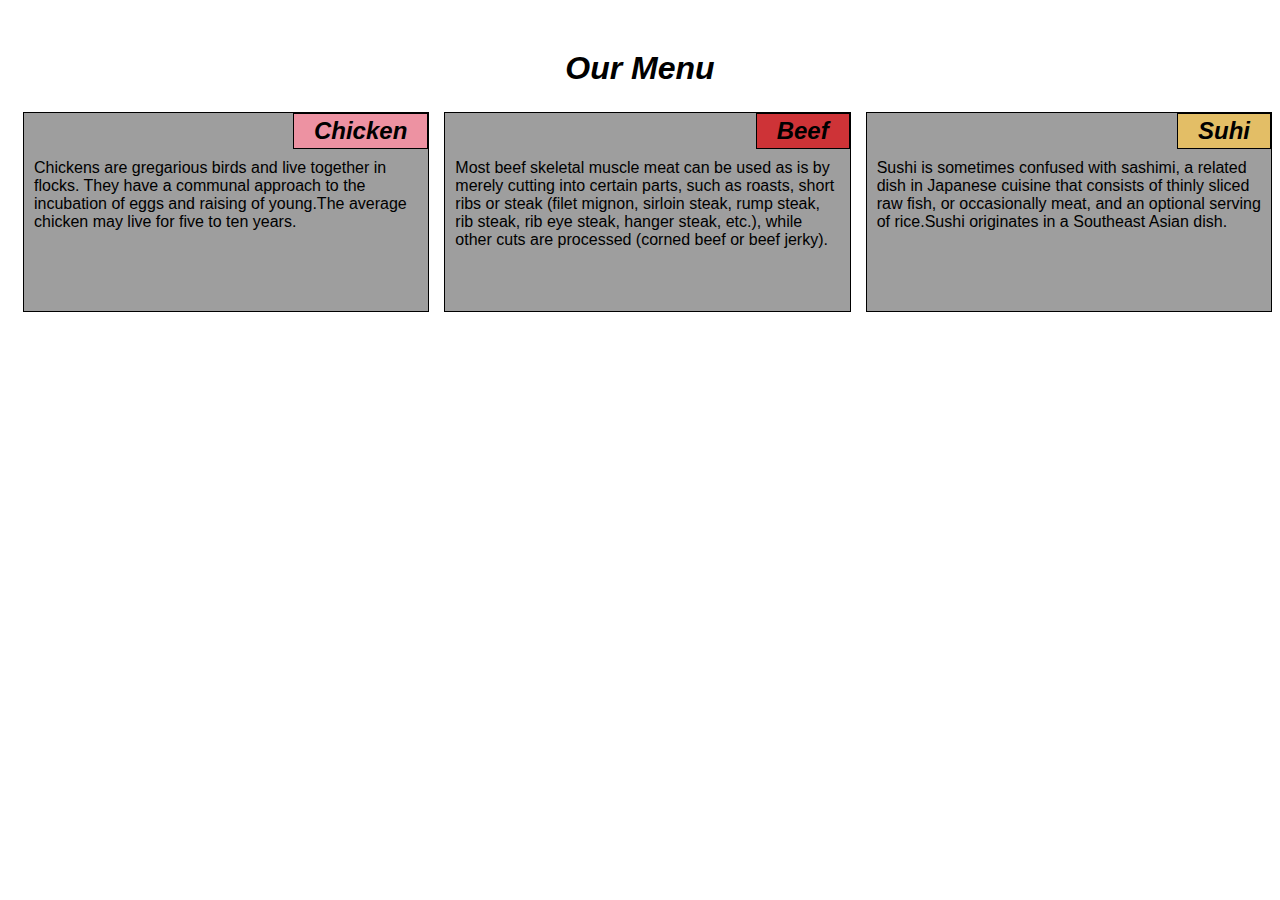
<file: index.html>
<!DOCTYPE html>
<html>
<head>
	<meta charset="utf-8">
	<meta name="viewport" content="width=device-width, initial-scale=1">
	<title>Assignment solution for module 2</title>
	<link rel="stylesheet" href="css/style.css" type="text/css">
</head>

<body>
	<h1>Our Menu</h1>

		<div class="row">
			<div id = "con" class="col-lg-3 col-md-2">
			    <section>
				    <div class="title" id="one">Chicken</div>
				    <div class="hola">
				        Chickens are gregarious birds and live together in flocks. They have a communal approach to the incubation of eggs and raising of young.The average chicken may live for five to ten years.
			        </div>
			    </section >
		    </div>

			<div id = "con" class="col-lg-3 col-md-2">
			    <section>
				    <div class="title" id="two">Beef</div>
				    <div class="hola">Most beef skeletal muscle meat can be used as is by merely cutting into certain parts, such as roasts, short ribs or steak (filet mignon, sirloin steak, rump steak, rib steak, rib eye steak, hanger steak, etc.), while other cuts are processed (corned beef or beef jerky).
				    </div>
			    </section>
		    </div>

		    <div  id = "con" class="col-lg-3 col-sm">
			    <section>
				    <div class="title" id="three">Suhi</div>
				    <div class="hola">
				    Sushi is sometimes confused with sashimi, a related dish in Japanese cuisine that consists of thinly sliced raw fish, or occasionally meat, and an optional serving of rice.Sushi originates in a Southeast Asian dish.
		        	</div>
			    </section>
		    </div>

		</div>
		
</body>
</html>
</file>
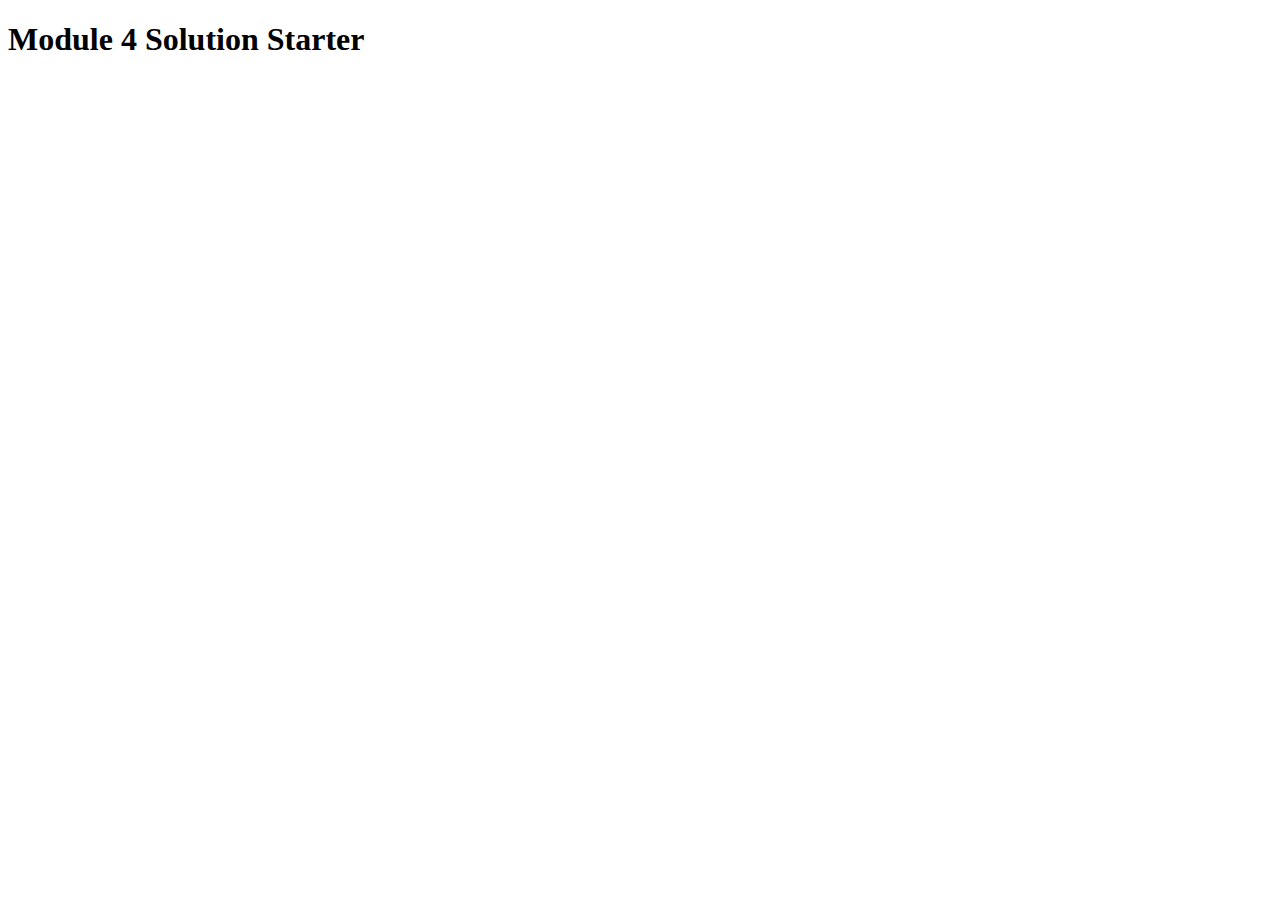
<file: module-4/index.html>
<!DOCTYPE html>
<html>
<head>
  <meta charset="utf-8">
  <title>Module 4 Solution Starter</title>
  <script>
    var names = []; // DO NOT REMOVE
  </script>
  
  <script src="SpeakHello.js"></script>
  <script src="SpeakGoodBye.js"></script>
  <script src="script.js"></script>
</head>
<body>
  <h1>Module 4 Solution Starter</h1>
</body>
</html>
</file>
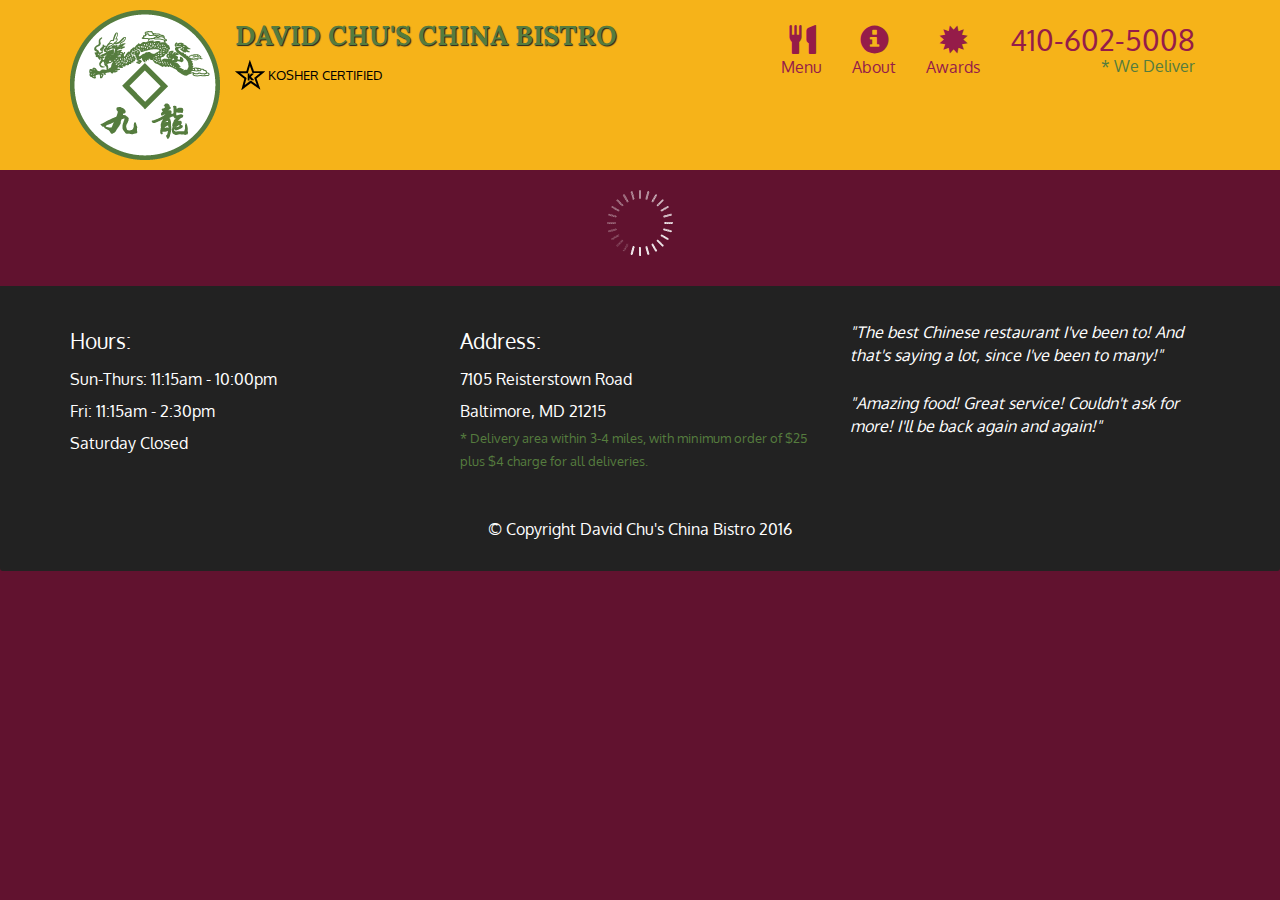
<file: module-5/index.html>
<!doctype html>
<html lang="en">
  <head>
    <meta charset="utf-8">
    <meta http-equiv="X-UA-Compatible" content="IE=edge">
    <meta name="viewport" content="width=device-width, initial-scale=1">
    <title>David Chu's China Bistro</title>
    <link rel="stylesheet" href="css/bootstrap.min.css">
    <link rel="stylesheet" href="css/styles.css">
    <link href='https://fonts.googleapis.com/css?family=Oxygen:400,300,700' rel='stylesheet' type='text/css'>
    <link href='https://fonts.googleapis.com/css?family=Lora' rel='stylesheet' type='text/css'>
  </head>
<body>

  <header>
    <nav id="header-nav" class="navbar navbar-default">
      <div class="container">
        <div class="navbar-header">
          <a href="index.html" class="pull-left visible-md visible-lg">
            <div id="logo-img" alt="Logo image"></div>
          </a>

          <div class="navbar-brand">
            <a href="index.html"><h1>David Chu's China Bistro</h1></a>
            <p>
              <img src="images/star-k-logo.png" alt="Kosher certification">
              <span>Kosher Certified</span>
            </p>
          </div>

          <button id="navbarToggle" type="button" class="navbar-toggle collapsed" data-toggle="collapse" data-target="#collapsable-nav" aria-expanded="false">
            <span class="sr-only">Toggle navigation</span>
            <span class="icon-bar"></span>
            <span class="icon-bar"></span>
            <span class="icon-bar"></span>
          </button>
        </div>
        
        <div id="collapsable-nav" class="collapse navbar-collapse">
           <ul id="nav-list" class="nav navbar-nav navbar-right">
            <li id="navHomeButton" class="visible-xs active">
              <a href="index.html">
                <span class="glyphicon glyphicon-home"></span> Home</a>
            </li>
            <li id="navMenuButton">
              <a href="#" onclick="$dc.loadMenuCategories();">
                <span class="glyphicon glyphicon-cutlery"></span><br class="hidden-xs"> Menu</a>
            </li>
            <li>
              <a href="#">
                <span class="glyphicon glyphicon-info-sign"></span><br class="hidden-xs"> About</a>
            </li>
            <li>
              <a href="#">
                <span class="glyphicon glyphicon-certificate"></span><br class="hidden-xs"> Awards</a>
            </li>
            <li id="phone" class="hidden-xs">
              <a href="tel:410-602-5008">
                <span>410-602-5008</span></a><div>* We Deliver</div>
            </li>
          </ul><!-- #nav-list -->
        </div><!-- .collapse .navbar-collapse -->
      </div><!-- .container -->
    </nav><!-- #header-nav -->
  </header>

  <div id="call-btn" class="visible-xs">
    <a class="btn" href="tel:410-602-5008">
    <span class="glyphicon glyphicon-earphone"></span>
    410-602-5008
    </a>
  </div>
  <div id="xs-deliver" class="text-center visible-xs">* We Deliver</div>

  <div id="main-content" class="container"></div>

  <footer class="panel-footer">
    <div class="container">
      <div class="row">
        <section id="hours" class="col-sm-4">
          <span>Hours:</span><br>
          Sun-Thurs: 11:15am - 10:00pm<br>
          Fri: 11:15am - 2:30pm<br>
          Saturday Closed
          <hr class="visible-xs">
        </section>
        <section id="address" class="col-sm-4">
          <span>Address:</span><br>
          7105 Reisterstown Road<br>
          Baltimore, MD 21215
          <p>* Delivery area within 3-4 miles, with minimum order of $25 plus $4 charge for all deliveries.</p>
          <hr class="visible-xs">
        </section>
        <section id="testimonials" class="col-sm-4">
          <p>"The best Chinese restaurant I've been to! And that's saying a lot, since I've been to many!"</p>
          <p>"Amazing food! Great service! Couldn't ask for more! I'll be back again and again!"</p>
        </section>
      </div>
      <div class="text-center">&copy; Copyright David Chu's China Bistro 2016</div>
    </div>
  </footer>

  <!-- jQuery (Bootstrap JS plugins depend on it) -->
  <script src="js/jquery-2.1.4.min.js"></script>
  <script src="js/bootstrap.min.js"></script>
  <script src="js/ajax-utils.js"></script>
  <script src="js/script.js"></script>
</body>
</html>
</file>
<file: css/style.css>
* {
  box-sizing: border-box;
}
h1 {
  margin-top: 50px ;
  margin-bottom: 25px;
  text-align: center ;
  color: black ; 
  font-family: sans-serif;
  font-weight: 700;
  font-style: italic;
}

section {
  background-color: #9E9E9E ;
  color: black ; 
  height: 200px ;
  border: 1px solid black;
  margin-right: auto;
  margin-left: auto;
  margin-left: 15px ;
  margin-bottom: 15px ;
  overflow: auto;
}

.title {
  text-align: center; 
  font-family: sans-serif;
  font-weight: 700;
  font-size: 150% ; 
  font-style: italic; 
  float: right;
  border: 1px solid black ;
  padding: 3px 20px 3px 20px  ; 
}

.row {
  width: 100%; 
}
#one {
  background-color: #ED92A2
  
}
#two {
  background-color: #CE3337
}
#three {
  background-color: #E3BE66
}

.hola {
  font-family: sans-serif;
  font-weight: 300;
  margin-top: 10px ;
  clear: both;
  padding: 10px ;
}


@media (min-width:  992px) {
 .col-lg-3{
    float: left;
    width: 33.333%;
  }
}

@media (min-width:  768px) and (max-width: 991px) {
 .col-md-2 {
    float: left;
    width: 50%;
  }
  .col-sm{
    float: left;
    width: 100% ;
  }
}
</file>
<file: module-5/css/styles.css>
body {
  font-size: 16px;
  color: #fff;
  background-color: #61122f;
  font-family: 'Oxygen', sans-serif;
}

/** HEADER **/
#header-nav {
  background-color: #f6b319;
  border-radius: 0;
  border: 0;
}

#logo-img {
  background: url('../images/restaurant-logo_large.png') no-repeat;
  width: 150px;
  height: 150px;
  margin: 10px 15px 10px 0;
}

.navbar-brand {
  padding-top: 25px;
}
.navbar-brand h1 { /* Restaurant name */
  font-family: 'Lora', serif;
  color: #557c3e;
  font-size: 1.5em;
  text-transform: uppercase;
  font-weight: bold;
  text-shadow: 1px 1px 1px #222;
  margin-top: 0;
  margin-bottom: 0;
  line-height: .75;
}
.navbar-brand a:hover, .navbar-brand a:focus {
  text-decoration: none;
}
.navbar-brand p { /* Kosher cert */
  color: #000;
  text-transform: uppercase;
  font-size: .7em;
  margin-top: 15px;
}
.navbar-brand p span { /* Star-K */
  vertical-align: middle;
}

#nav-list {
  margin-top: 10px;
}
#nav-list a {
  color: #951C49;
  text-align: center;
}
#nav-list a:hover {
  background: #E7E7E7;
}
#nav-list a span {
  font-size: 1.8em;
}

#phone {
  margin-top: 5px;
}
#phone a { /* Phone number */
  text-align: right;
  padding-bottom: 0;
}
#phone div { /* We Deliver */
  color: #557c3e;
  text-align: right;
  padding-right: 15px;
}

.navbar-header button.navbar-toggle, .navbar-header .icon-bar {
  border: 1px solid #61122f;
}
.navbar-header button.navbar-toggle {
  clear: both;
  margin-top: -30px;
}
/* END HEADER */

/* FOOTER */
.panel-footer {
  margin-top: 30px;
  padding-top: 35px;
  padding-bottom: 30px;
  background-color: #222;
  border-top: 0;
}
.panel-footer div.row {
  margin-bottom: 35px;
}
#hours, #address {
  line-height: 2;
}
#hours > span, #address > span {
  font-size: 1.3em;
}
#address p {
  color: #557c3e;
  font-size: .8em;
  line-height: 1.8;
}
#testimonials {
  font-style: italic;
}
#testimonials p:nth-child(2) {
  margin-top: 25px;
}
/* END FOOTER */



/* HOME PAGE */
.container .jumbotron {
  box-shadow: 0 0 50px #3F0C1F;
  border: 2px solid #3F0C1F;
}

#menu-tile, #specials-tile, #map-tile {
  height: 250px;
  width: 100%;
  margin-bottom: 15px;
  position: relative;
  border: 2px solid #3F0C1F;
  overflow: hidden;
}
#menu-tile:hover, #specials-tile:hover, #map-tile:hover {
  box-shadow: 0 1px 5px 1px #cccccc;
}
#menu-tile {
  background: url('../images/menu-tile.jpg') no-repeat;
  background-position: center;
}
#specials-tile {
  background: url('../images/specials-tile.jpg') no-repeat;
  background-position: center;
}
#menu-tile span, #specials-tile span, #map-tile span {
  position: absolute;
  bottom: 0;
  right: 0;
  width: 100%;
  text-align: center;
  font-size: 1.6em;
  text-transform: uppercase;
  background-color: #000;
  color: #fff;
  opacity: .8;
}
/* END HOME PAGE */

/* MENU CATEGORIES PAGE */
.category-tile { 
  position: relative;
  border: 2px solid #3F0C1F;
  overflow: hidden;
  width: 200px;
  height: 200px;
  margin: 0 auto 15px;
}
.category-tile span {
  position: absolute;
  bottom: 0;
  right: 0;
  width: 100%;
  text-align: center;
  font-size: 1.2em;
  text-transform: uppercase;
  background-color: #000;
  color: #fff;
  opacity: .8;
}
.category-tile:hover {
  box-shadow: 0 1px 5px 1px #cccccc;
}

#menu-categories-title + div {
  margin-bottom: 50px;
}
/* END MENU CATEGORIES PAGE */

/* SINGLE CATEGORY PAGE */
.menu-item-tile {
  margin-bottom: 25px;
}
.menu-item-tile hr {
  width: 80%;
}
.menu-item-tile .menu-item-price {
  font-size: 1.1em;
  text-align: right;
  margin-top: -15px;
  margin-right: -15px;
}
.menu-item-tile .menu-item-price span {
  font-size: .6em;
}
.menu-item-photo {
  position: relative;
  border: 2px solid #3F0C1F; 
  overflow: hidden;
  padding: 0;
  margin-right: -15px;
  margin-left: auto;
  margin-bottom: 20px;
  max-width: 250px;
}
.menu-item-photo div {
  position: absolute;
  bottom: 0;
  right: 0;
  width: 80px;
  background-color: #557c3e;
  text-align: center;
}
.menu-item-description {
  padding-right: 30px;
}
h3.menu-item-title {
  margin: 0 0 10px;
}
.menu-item-details {
  font-size: .9em;
  font-style: italic;
}
/* END SINGLE CATEGORY PAGE */


/********** Large devices only **********/
@media (min-width: 1200px) {
  .container .jumbotron {
    background: url('../images/jumbotron_1200.jpg') no-repeat;
    height: 675px;
  }
}

/********** Medium devices only **********/
@media (min-width: 992px) and (max-width: 1199px) {
  /* Header */
  #logo-img {
    background: url('../images/restaurant-logo_medium.png') no-repeat;
    width: 100px;
    height: 100px;
    margin: 5px 5px 5px 0;
  }
  /* End Header */

  /* Home Page */
  .container .jumbotron {
    background: url('../images/jumbotron_992.jpg') no-repeat;
    height: 558px;
  }
  /* End Home Page */
}

/********** Small devices only **********/
@media (min-width: 768px) and (max-width: 991px) {
  /* Home Page */
  .container .jumbotron {
    background: url('../images/jumbotron_768.jpg') no-repeat;
    height: 432px;
  }
  /* End Home Page */
}

/********** Extra small devices only **********/
@media (max-width: 767px) {
  /* Header */
  .navbar-brand {
    padding-top: 10px;
    height: 80px;
  }
  .navbar-brand h1 { /* Restaurant name */
    padding-top: 10px;
    font-size: 5vw; /* 1vw = 1% of viewport width */
  }
  .navbar-brand p { /* Kosher cert */
    font-size: .6em;
    margin-top: 12px;
  }
  .navbar-brand p img { /* Star-K */
    height: 20px;
  }

  #collapsable-nav a { /* Collapsed nav menu text */
    font-size: 1.2em;
  }
  #collapsable-nav a span { /* Collapsed nav menu glyph */
    font-size: 1em;
    margin-right: 5px;
  }

  #call-btn > a {
    font-size: 1.5em;
    display: block;
    margin: 0 20px;
    padding: 10px;
    border: 2px solid #fff;
    background-color: #f6b319;
    color: #951c49;
  }
  #xs-deliver {
    margin-top: 5px;
    font-size: .7em;
    letter-spacing: .1em;
    text-transform: uppercase;
  }
  /* End Header */

  /* Footer */
  .panel-footer section {
    margin-bottom: 30px;
    text-align: center;
  }
  .panel-footer section:nth-child(3) {
    margin-bottom: 0; /* margin already exists on the whole row */
  }
  .panel-footer section hr {
    width: 50%;
  }
  /* End Footer */

  /* Home Page */
  .container .jumbotron {
    margin-top: 30px;
    padding: 0;
  }
  #menu-tile, #specials-tile {
    width: 360px;
    margin: 0 auto 15px;
  }

  .menu-item-photo {
    margin-right: auto;
  }
  .menu-item-tile .menu-item-price {
    text-align: center;
  }
  .menu-item-description {
    text-align: center;;
  }
}


/********** Super extra small devices Only :-) (e.g., iPhone 4) **********/
@media (max-width: 479px) {
  /* Header */
  .navbar-brand h1 { /* Restaurant name */
    padding-top: 5px;
    font-size: 6vw;
  }
  /* End Header */
  
  /* Home page */
  #menu-tile, #specials-tile {
    width: 280px;
    margin: 0 auto 15px;
  }

  .col-xxs-12 {
    position: relative;
    min-height: 1px;
    padding-right: 15px;
    padding-left: 15px;
    float: left;
    width: 100%;
  }
}
</file>
